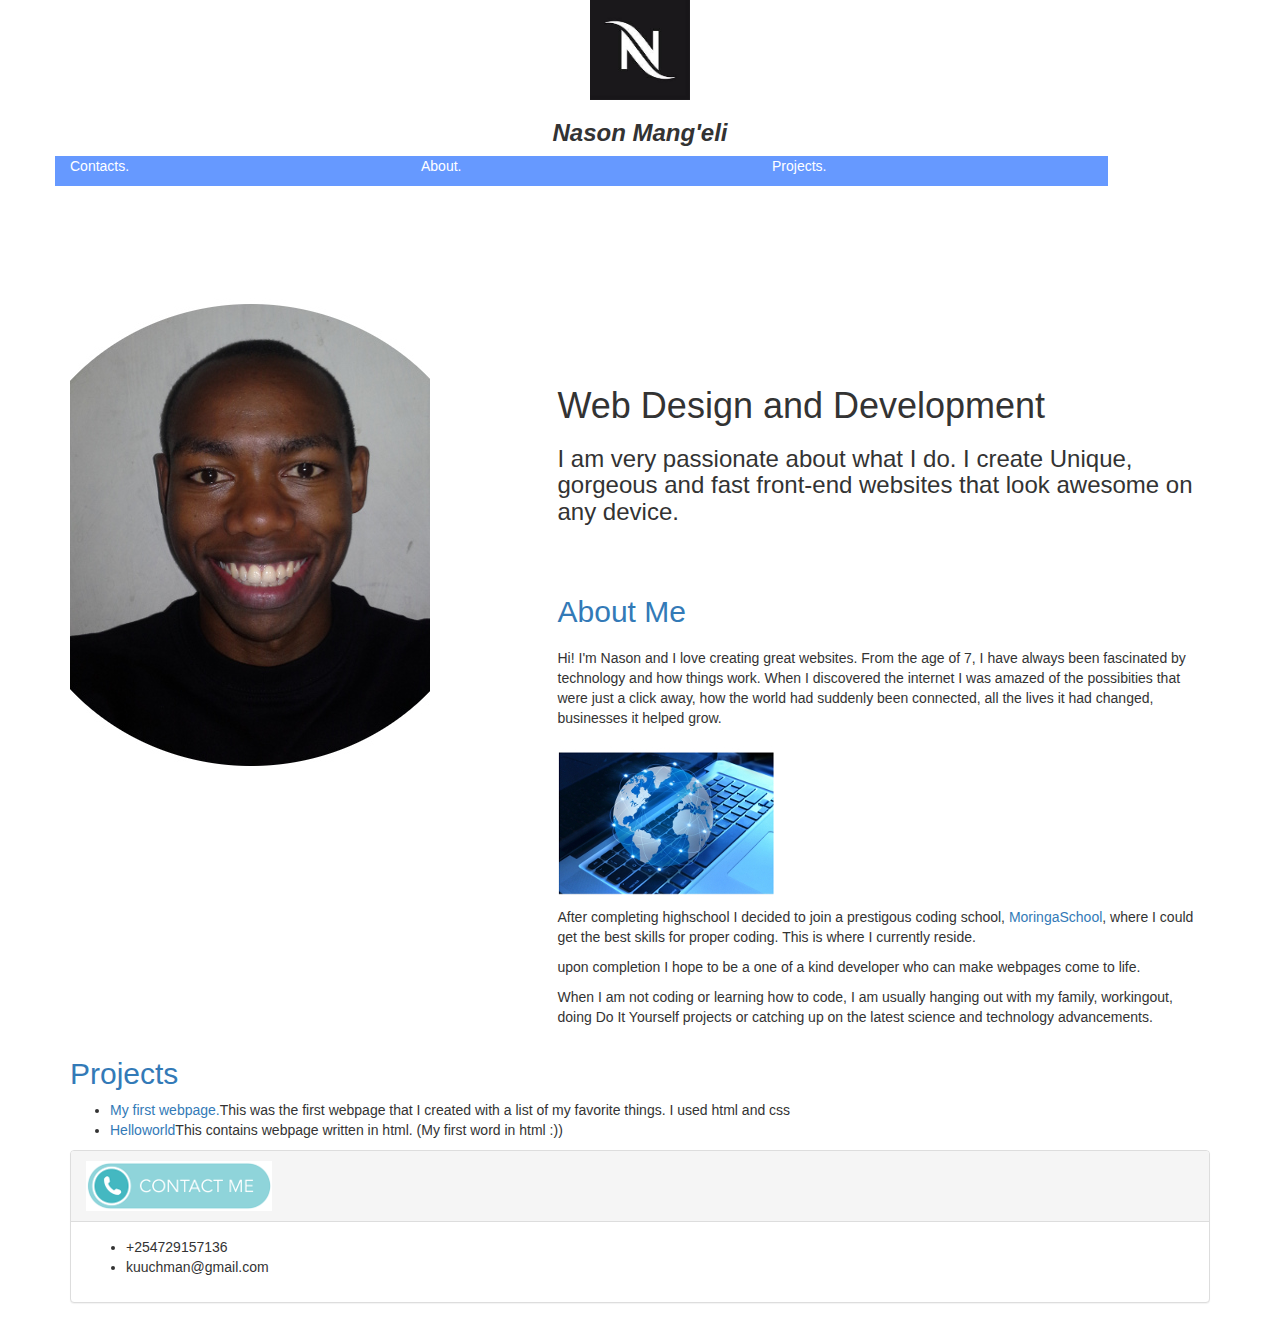
<file: index.html>
<!DOCTYPE html>
<html>
  <head>
    <meta charset="utf-8">
    <title>My Portfolio</title>
    <link rel="icon" href="assets/mylogo.png" type="image/png">
    <link rel="stylesheet" href="css/bootstrap.min.css">
    <link rel="stylesheet" href="css/styles.css" type="text/css">
  </head>
  <body>
    <div class="centre-img"><img src="images/mylogo.jpg" height= "100px" width ="100px" alt="My logo"></div>

    <div class="container">

        <div class="align-centre">
    <h3><strong><em>Nason Mang'eli</em></strong></h3>
        </div>
      <div class="row">
        <div class="col-md-4">
          <p><a href="#contacts">Contacts.</a></p>
        </div>
        <div class="col-md-4">
          <p><a href="#about">About.</a></p>
        </div>
        <div class="col-md-4">
          <p><a href="#projects">Projects.</a></p>
        </div>
      </div>



      <div class="row">
        <div class="col-md-5">
    <img class="img-responsive" src="images/me.jpg" alt="Nason">
        </div>
        <div class="col-md-7">
        <h1 class= "margin">Web Design and Development</h1>
        <h3 class="h3margin">I am very passionate about what I do. I create Unique, gorgeous and fast front-end websites that look awesome on any device.</h3>
        <h2><a name= "about">About Me</a></h2>
        <p class="p-margin">Hi! I'm Nason and I love creating great websites. From the age of 7, I have always been fascinated by technology and how things work. When I discovered the internet I was amazed of the possibities that were just a click away, how the world had suddenly been connected, all the lives it had changed, businesses it helped grow. </p>
        <img src="images/connectivity.jpg" alt="">
        <p>After completing highschool I decided to join a prestigous coding school, <a href="http://moringaschool.com/">MoringaSchool</a>, where  I could get the best skills for proper coding. This is where I currently reside.</p>
        <p>upon completion I hope to be a one of a kind developer who can make webpages come to life.</p>
        <p>When I am not coding or learning how to code, I am usually hanging out with my family, workingout, doing Do It Yourself projects or catching up on the latest science and technology advancements.</p>
        </div>
      </div>

      <h2><a name= "projects">Projects</a></h2>
      <ul>
        <li><a href="https://github.com/nasonmangeli/my-first-webpage.git">My first webpage.</a>This was the first webpage that I created with a list of my favorite things. I used html and css </li>
        <li><a href="https://github.com/nasonmangeli/hello-world.git">Helloworld</a>This contains webpage written in html. (My first word in html :))</li>
      </ul>


      <div class="row">
        <div class="col-md-12">
          <div class="panel panel-default">
            <div class="panel-heading">
    <h2 class="panel-title"><a name= "contacts"><img class="right" src="images/contact-me-button.png" alt="contacts"></a></h2>
            </div>
            <div class="panel-body">
    <ul>
      <li>+254729157136</li>
      <li>kuuchman@gmail.com</li>
    </ul>
            </div>
          </div>
        </div>
      </div>

    </div>

  </body>
</html>
</file>
<file: css/styles.css>
.centre-img {
  text-align: center;
}

.align-centre {
  text-align: center;

}

div .row .col-md-4 {
  background-color: #6699ff;
  width: 30%;
}

.col-md-4 p a {
  color: white;
}

.margin{
  margin-top: 200px;
}

.h3margin{
  margin-bottom: 70px;
}

.p-margin{
  margin-top: 20px;
}

.contact-bar{
float: left;
display: inline-block;
  width: 100px;
}
</file>
